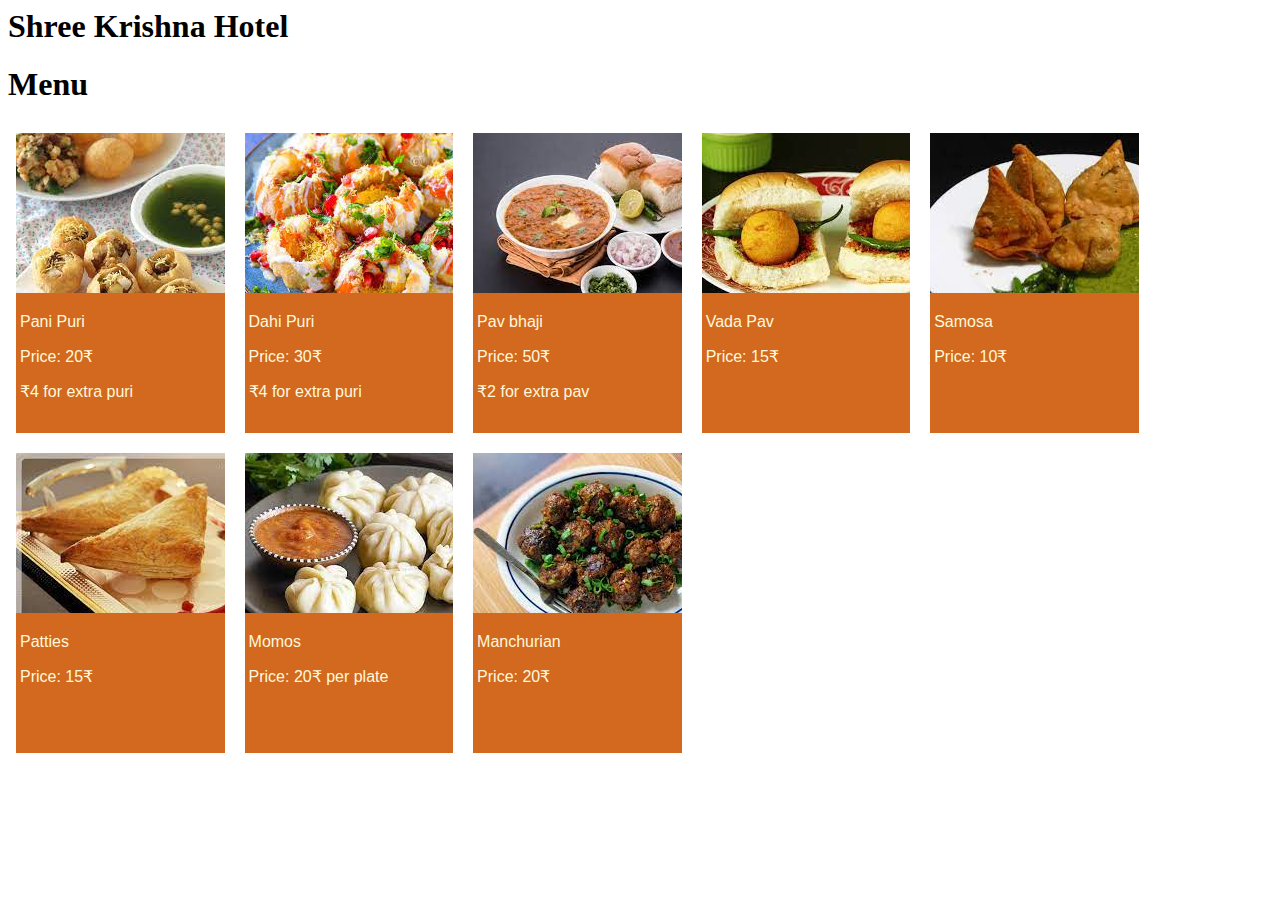
<file: Day4/index.html>
<html>
    <head>
        <title>Day4</title>
        <link rel="stylesheet" href="./index.css">
    </head>
    <body>
<h1>Shree Krishna Hotel</h1>
<h1>Menu</h1>
<div class="parent">
<div class="upper">
<img src="./images/Pani puri.jpg">
</div>
<div class="lower">
<p>Pani Puri</p>
<p>Price: 20₹</p>
<p>₹4 for extra puri</p>
</div>
</div>

<div class="parent">
    <div class="upper">
    <img src="./images/Dahi puri.jpg">
    </div>
    <div class="lower">
    <p>Dahi Puri</p>
    <p>Price: 30₹</p>
    <p>₹4 for extra puri</p>
    </div>
    </div>
    <div class="parent">
        <div class="upper">
        <img src="./images/Pav bhaji.jpg">
        </div>
        <div class="lower">
        <p>Pav bhaji</p>
        <p>Price: 50₹</p>
        <p>₹2 for extra pav</p>
        </div>
        </div>
        <div class="parent">
            <div class="upper">
            <img src="./images/Vada Pav.jpg">
            </div>
            <div class="lower">
            <p>Vada Pav</p>
            <p>Price: 15₹</p>
            <!-- <p>₹4 for extra puri</p> -->
            </div>
            </div>
            <div class="parent">
                <div class="upper">
                <img src="./images/Samosa.jpg">
                </div>
                <div class="lower">
                <p>Samosa</p>
                <p>Price: 10₹</p>
                </div>
                </div>
                <div class="parent">
                    <div class="upper">
                    <img src="./images/Patties.jpg">
                    </div>
                    <div class="lower">
                    <p>Patties</p>
                    <p>Price: 15₹</p>
                    </div>
                    </div>
                    <div class="parent">
                        <div class="upper">
                        <img src="./images/Momos.jpg">
                        </div>
                        <div class="lower">
                        <p>Momos</p>
                        <p>Price: 20₹ per plate</p>
                        </div>
                        </div>
                        <div class="parent">
                            <div class="upper">
                            <img src="./images/Manchurian.jpg">
                            </div>
                            <div class="lower">
                            <p>Manchurian</p>
                            <p>Price: 20₹</p>
                            </div>
                            </div>
    </body>
</html>
</file>
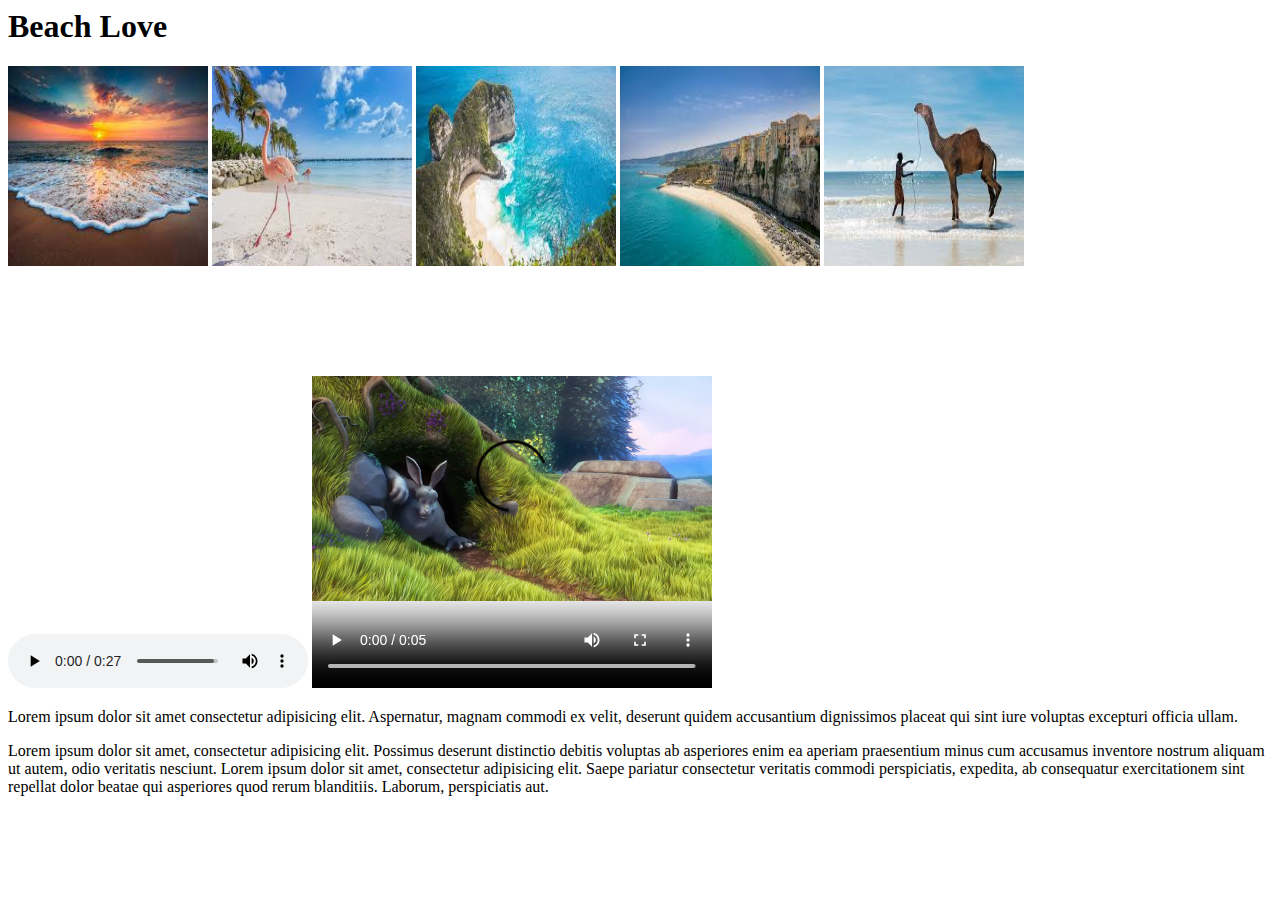
<file: HTML CSS-LETSUPGRADE/Day1.html>
<html>
    <head>
        <title>Day1 Assignment</title>
    </head>
    <body>
     <h1>Beach Love</h1> 
<!-- image -->
     <img src="./images/1.jpg" width="200px"height="200px" alt="">
     <img src="./images/2.jpg" width="200 px"height="200p"alt="">
     <img src="./images/3.jpg" width="200px"height="200px"alt="">
     <img src="./images/4.jpg" width="200px"height="200px"alt="">
     <img src="./images/5.jpg" width="200px"height="200px"alt=""><br><br>

<!-- Audio and video -->
     <audio controls>
         <source src="./audio.mp3">
     </audio>
    
     <video controls width="400px" height="400px">
         <source src="./Video.mp4" >
     </video>
<!-- Paragraph      -->
     <p>Lorem ipsum dolor sit amet consectetur adipisicing elit. Aspernatur, magnam commodi ex velit, deserunt quidem accusantium dignissimos placeat qui sint iure voluptas excepturi officia ullam.</p>
     <p>Lorem ipsum dolor sit amet, consectetur adipisicing elit. Possimus deserunt distinctio debitis voluptas ab asperiores enim ea aperiam praesentium minus cum accusamus inventore nostrum aliquam ut autem, odio veritatis nesciunt.
        Lorem ipsum dolor sit amet, consectetur adipisicing elit. Saepe pariatur consectetur veritatis commodi perspiciatis, expedita, ab consequatur exercitationem sint repellat dolor beatae qui asperiores quod rerum blanditiis. Laborum, perspiciatis aut.
     </p>

    </body>
</html>
</file>
<file: Day4/index.css>
.parent
{
    width: 16.5%;
    height:300px;
    background-color:chocolate;
    overflow: hidden;
    display: inline-block;
    margin:8px;
    
}
.upper
{
    width:100%;
    height:160px;
    /* background-color: black; */
    overflow: hidden;
}
.lower
{
    width:100%;
    height:140px;
    /* background-color: blueviolet; */
    padding:4px;
}
p{
    font-family:'Franklin Gothic Medium', 'Arial Narrow', Arial, sans-serif;
    color: cornsilk;
}
</file>
